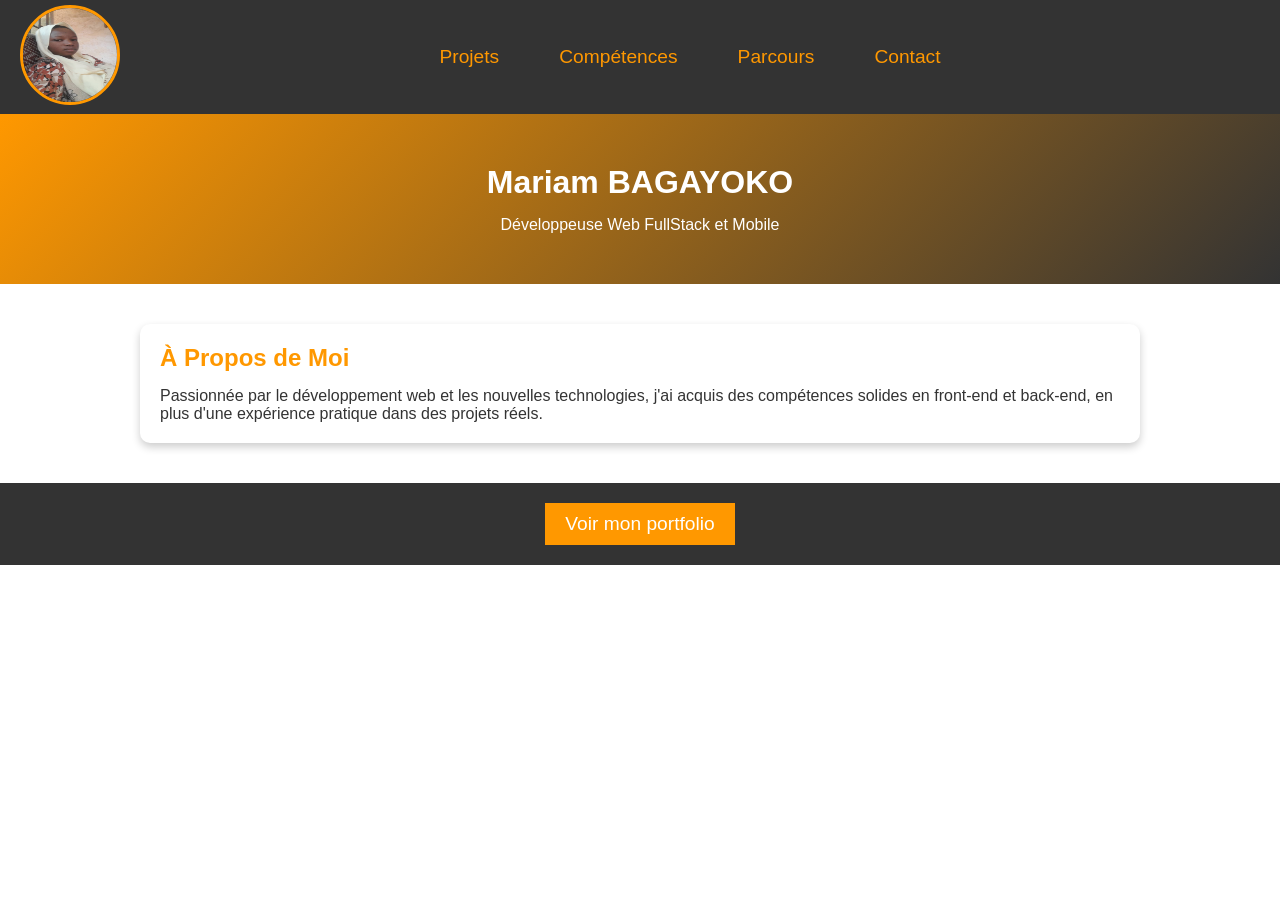
<file: index.html>
<!DOCTYPE html>
<html lang="en">
<head>
  <meta charset="UTF-8">
  <meta name="viewport" content="width=device-width, initial-scale=1.0">
  <title>Mon Portfolio</title>
  <link rel="stylesheet" href="stylePortfolio.css">
</head>
<body>
  <!-- Barre de navigation -->

  
  <nav>
    <a href="monprofil.jpeg"><img src="monprofil.jpeg" alt="Photo de profil" class="thumbnail"></a>
    <div class="menu-toggle" id="mobile-menu">
        <span class="bar"></span>
        <span class="bar"></span>
        <span class="bar"></span>
    </div>
    <ul>
        <li><a href="#projects" onclick="showSection('projects')">Projets</a></li>
        <li><a href="#skills" onclick="showSection('skills')">Compétences</a></li>
        <li><a href="#experience" onclick="showSection('experience')">Parcours</a></li>
        <li><a href="#contact" onclick="showSection('contact')">Contact</a></li>
    </ul>
</nav>


  <!-- Section d'en-tête -->
  <header>
    <div class="header-content">
      <div>
        <h1>Mariam BAGAYOKO</h1>
        <p>Développeuse Web FullStack et Mobile</p>
      </div>
    </div>
  </header>

  <!-- Sections -->
  <section id="profile" class="active">
    <div class="profile-container">
      <h2>À Propos de Moi</h2>
      <p>Passionnée par le développement web et les nouvelles technologies, j'ai acquis des compétences solides en front-end et back-end, en plus d'une expérience pratique dans des projets réels.</p>
    </div>
  </section>

  <section id="projects" style="display: none;">
    <h2>Projets</h2>
    <ul>
      <li>
        <h3>Développement d'une plateforme d'enregistrement de nom de domaine</h3>
        <p>Une brève description de ce projet.</p>
        <a href="javascript:void(0);" onclick="toggleDescription('desc1')">Voir plus</a>
        <p id="desc1" class="project-description">Dans ce projet, j'ai développé une plateforme complète d'enregistrement de noms de domaine avec gestion d'API, sécurité des transactions, et interface utilisateur responsive.</p>
      </li>
      <li>
        <h3>Projet 2</h3>
        <p>Une brève description de ce projet.</p>
        <a href="javascript:void(0);" onclick="toggleDescription('desc2')">Voir plus</a>
        <p id="desc2" class="project-description">Dans ce projet, j'ai développé une plateforme complète d'enregistrement de noms de domaine avec gestion d'API, sécurité des transactions, et interface utilisateur responsive.</p>
      </li>
    </ul>
  </section>

  <section id="skills" style="display: none;">
    <h2>Compétences</h2>
    <div class="contact-cards">
      <div class="contact-card">
        <h3>Langages</h3>
        <p>HTML & CSS</p>
        <p>JavaScript</p>
         <p>PHP</p>
        
      </div>
    </div>
    <div class="contact-cards">
      <div class="contact-card">
        <h3>Frameworks</h3>
        <p>Laravel</p>
        <p>Spring Boot</p>
        <p>Bootstrap</p>
      </div>
    </div>
    <div class="contact-cards">
      <div class="contact-card">
        <h3>Outils de Design</h3>
        <p>Figma</p>
      </div>
    </div>
  </section>

  <section id="experience" style="display: none;">
    <h2>Parcours</h2>
    <div class="experience-container">
      <div class="experience-card">
        <h3>Formation</h3>
        <p>Licence Professionnelle en Genie Informatique</p>
      </div>

      <div class="experience-card">
        <h3>Experience Professionnelle</h3>
        
        <p>Stage chez Ibraci Links</p>
      </div>

     
    </div>
  </section>

  <section id="contact" style="display: none;">
    <h2>Contact</h2>
    <div class="contact-cards">
      <div class="contact-card">
        <h3>Email</h3>
        <p><a href="mailto:bagayokom2003@gmail.com">bagayokom2003@gmail.com</a></p>
      </div>
      <div class="contact-card">
        <h3>LinkedIn</h3>
        <p><a href="https://www.linkedin.com/in/mariam-bagayoko-a86253255" target="_blank">Ma Profil LinkedIn</a></p>
      </div>
      <div class="contact-card">
        <h3>GitHub</h3>
        <p><a href="https://github.com/MariamBaga" target="_blank">Votre Profil GitHub</a></p>
      </div>
    </div>
  </section>

  <!-- Footer -->
  <footer>
    <button onclick="welcomeAlert()">Voir mon portfolio</button>
  </footer>

  <script>
    function welcomeAlert() {
      alert("Bienvenue sur mon portfolio !");
    }

    function toggleDescription(id) {
      const description = document.getElementById(id);
      description.style.display = description.style.display === 'none' ? 'block' : 'none';
    }


    function toggleMenu() {
  const navLinks = document.getElementById('nav-links');
  navLinks.classList.toggle('nav-active'); // Ajouter ou retirer la classe pour afficher/masquer le menu
}


    function showSection(sectionId) {
      // Cacher toutes les sections
      const sections = document.querySelectorAll('section');
      sections.forEach(section => {
        section.style.display = 'none';
      });
      
      // Afficher la section sélectionnée
      const activeSection = document.getElementById(sectionId);
      activeSection.style.display = 'block';
    }

    document.getElementById('mobile-menu').onclick = function() {
    const menu = document.querySelector('nav ul');
    menu.classList.toggle('active');
};

    // Afficher la section de profil par défaut au chargement de la page
    document.addEventListener('DOMContentLoaded', () => {
      showSection('profile');
    });
  </script>
</body>
</html>
</file>
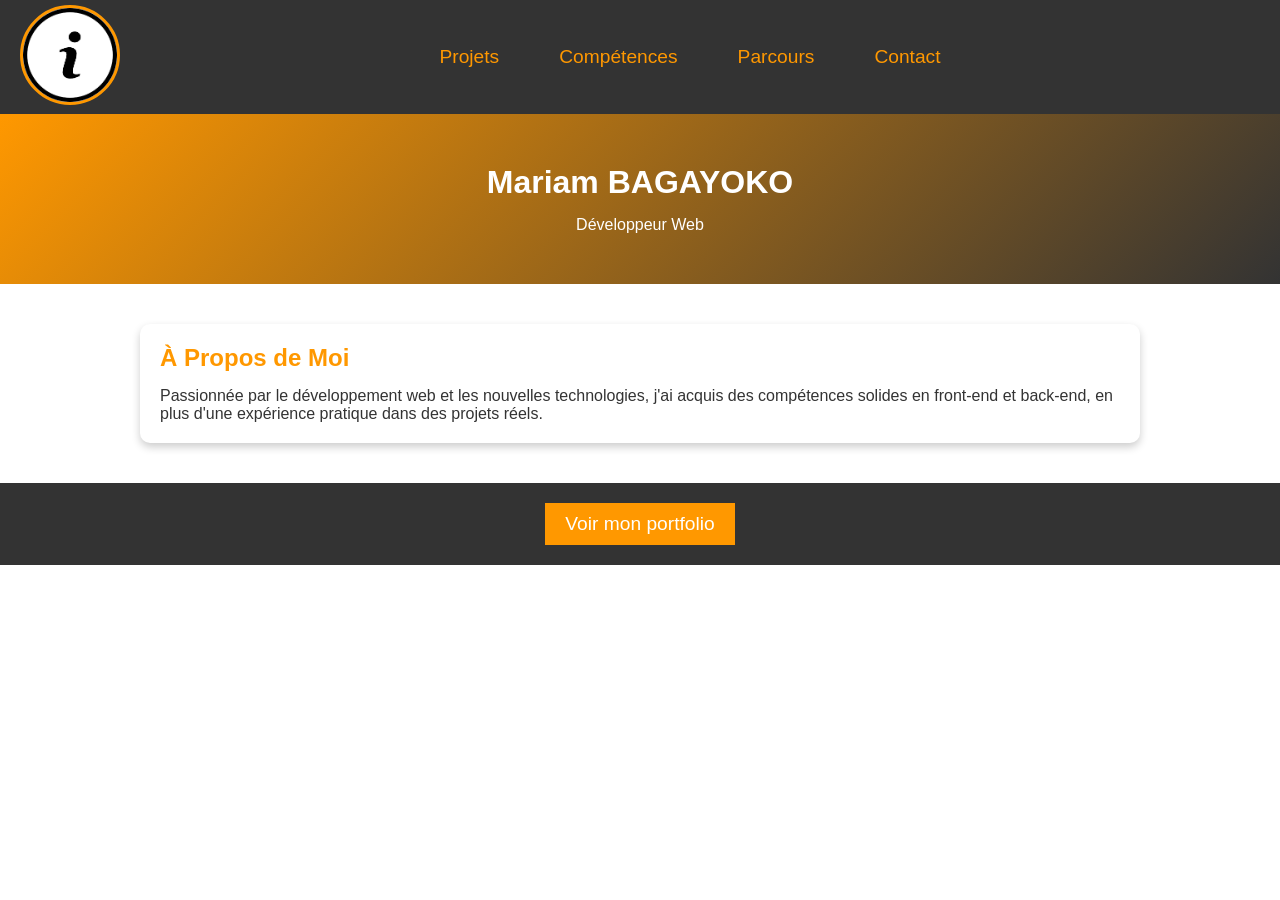
<file: portfolio.html>
<!DOCTYPE html>
<html lang="en">
<head>
  <meta charset="UTF-8">
  <meta name="viewport" content="width=device-width, initial-scale=1.0">
  <title>Mon Portfolio</title>
  <link rel="stylesheet" href="stylePortfolio.css">
</head>
<body>
  <!-- Barre de navigation -->

  
  <nav>
    <a href="info.png"><img src="info.png" alt="Photo de profil" class="thumbnail"></a>
    <div class="menu-toggle" id="mobile-menu">
        <span class="bar"></span>
        <span class="bar"></span>
        <span class="bar"></span>
    </div>
    <ul>
        <li><a href="#projects" onclick="showSection('projects')">Projets</a></li>
        <li><a href="#skills" onclick="showSection('skills')">Compétences</a></li>
        <li><a href="#experience" onclick="showSection('experience')">Parcours</a></li>
        <li><a href="#contact" onclick="showSection('contact')">Contact</a></li>
    </ul>
</nav>


  <!-- Section d'en-tête -->
  <header>
    <div class="header-content">
      <div>
        <h1>Mariam BAGAYOKO</h1>
        <p>Développeur Web</p>
      </div>
    </div>
  </header>

  <!-- Sections -->
  <section id="profile" class="active">
    <div class="profile-container">
      <h2>À Propos de Moi</h2>
      <p>Passionnée par le développement web et les nouvelles technologies, j'ai acquis des compétences solides en front-end et back-end, en plus d'une expérience pratique dans des projets réels.</p>
    </div>
  </section>

  <section id="projects" style="display: none;">
    <h2>Projets</h2>
    <ul>
      <li>
        <h3>Développement d'une plateforme d'enregistrement de nom de domaine</h3>
        <p>Une brève description de ce projet.</p>
        <a href="javascript:void(0);" onclick="toggleDescription('desc1')">Voir plus</a>
        <p id="desc1" class="project-description">Dans ce projet, j'ai développé une plateforme complète d'enregistrement de noms de domaine avec gestion d'API, sécurité des transactions, et interface utilisateur responsive.</p>
      </li>
      <li>
        <h3>Projet 2</h3>
        <p>Une brève description de ce projet.</p>
        <a href="javascript:void(0);" onclick="toggleDescription('desc2')">Voir plus</a>
        <p id="desc2" class="project-description">Dans ce projet, j'ai développé une plateforme complète d'enregistrement de noms de domaine avec gestion d'API, sécurité des transactions, et interface utilisateur responsive.</p>
      </li>
    </ul>
  </section>

  <section id="skills" style="display: none;">
    <h2>Compétences</h2>
    <div class="contact-cards">
      <div class="contact-card">
        <h3>Langages</h3>
        <p>HTML & CSS</p>
        <p>JavaScript</p>
      </div>
    </div>
    <div class="contact-cards">
      <div class="contact-card">
        <h3>Frameworks</h3>
        <p>Laravel</p>
        <p>Spring Boot</p>
        <p>Bootstrap</p>
      </div>
    </div>
    <div class="contact-cards">
      <div class="contact-card">
        <h3>Outils de Design</h3>
        <p>Figma</p>
      </div>
    </div>
  </section>

  <section id="experience" style="display: none;">
    <h2>Parcours</h2>
    <div class="experience-container">
      <div class="experience-card">
        <h3>Education</h3>
        <span class="date">Juin 2024 - Septembre 2024</span>
        <p>Diplôme de Baccalauréat en Sciences Exactes</p>
      </div>

      <div class="experience-card">
        <h3>Experience Professionnelle</h3>
        <span class="date">Juin 2024 - Septembre 2024</span>
        <p>Stage chez Ibraci Links</p>
      </div>

      <div class="experience-card">
        <h3>Formation</h3>
        <span class="date">2022 - 2024</span>
        <p>Compétences acquises :</p>
        <ul>
          <li>HTML, CSS, JavaScript.</li>
          <li>Frameworks comme Laravel et React.</li>
          <li>Principes de conception UX/UI.</li>
        </ul>
      </div>
    </div>
  </section>

  <section id="contact" style="display: none;">
    <h2>Contact</h2>
    <div class="contact-cards">
      <div class="contact-card">
        <h3>Email</h3>
        <p><a href="mailto:bagayokom2003@gmail.com">bagayokom2003@gmail.com</a></p>
      </div>
      <div class="contact-card">
        <h3>LinkedIn</h3>
        <p><a href="https://www.linkedin.com/in/mariam-bagayoko-a86253255" target="_blank">Ma Profil LinkedIn</a></p>
      </div>
      <div class="contact-card">
        <h3>GitHub</h3>
        <p><a href="https://github.com/MariamBaga" target="_blank">Votre Profil GitHub</a></p>
      </div>
    </div>
  </section>

  <!-- Footer -->
  <footer>
    <button onclick="welcomeAlert()">Voir mon portfolio</button>
  </footer>

  <script>
    function welcomeAlert() {
      alert("Bienvenue sur mon portfolio !");
    }

    function toggleDescription(id) {
      const description = document.getElementById(id);
      description.style.display = description.style.display === 'none' ? 'block' : 'none';
    }


    function toggleMenu() {
  const navLinks = document.getElementById('nav-links');
  navLinks.classList.toggle('nav-active'); // Ajouter ou retirer la classe pour afficher/masquer le menu
}


    function showSection(sectionId) {
      // Cacher toutes les sections
      const sections = document.querySelectorAll('section');
      sections.forEach(section => {
        section.style.display = 'none';
      });
      
      // Afficher la section sélectionnée
      const activeSection = document.getElementById(sectionId);
      activeSection.style.display = 'block';
    }

    document.getElementById('mobile-menu').onclick = function() {
    const menu = document.querySelector('nav ul');
    menu.classList.toggle('active');
};

    // Afficher la section de profil par défaut au chargement de la page
    document.addEventListener('DOMContentLoaded', () => {
      showSection('profile');
    });
  </script>
</body>
</html>
</file>
<file: stylePortfolio.css>
* {
    margin: 0;
    padding: 0;
    box-sizing: border-box;
    font-family: Arial, sans-serif;
  }
  
  body {
    background: linear-gradient(120deg, #ffffff, #ffffff, #ffffff);
    color: #333;
    display: flex;
    flex-direction: column;
    align-items: center;
  }
  
  nav {
    width: 100%;
    background-color: #333;
    display: flex;
    justify-content: space-between; /* Espace entre l'image et les éléments de la nav */
    align-items: center; /* Alignement vertical des éléments */
    padding: 5px 20px; /* Ajout d'un padding pour un espacement intérieur */
  }
  
  nav ul {
    list-style: none;
    display: flex;
    justify-content: center; /* Centre les éléments de la nav */
    flex-grow: 1; /* Permet aux éléments de croître pour remplir l'espace */
  }
  
  nav ul li {
    margin: 0 15px; /* Espace entre les éléments de la nav */
  }
  
  nav ul li a {
    color: #ff9800;
    text-decoration: none;
    font-size: 1.2em;
    padding: 10px 15px; /* Espacement autour des liens */
    transition: color 0.3s; /* Animation sur le changement de couleur */
  }
  
  nav ul li a:hover {
    color: #fff; /* Changement de couleur au survol */
  }
  
  .thumbnail {
    width: 100px;
    height: 100px;
    border-radius: 50%;
    border: 3px solid #ff9800;
  }
  
  header {
    text-align: center;
    padding: 50px 20px;
    background: linear-gradient(135deg, #ff9800, #333);
    color: #fff;
    width: 100%;
    display: flex;
    flex-direction: column;
    align-items: center;
  }
  
  .header-content {
    display: flex;
    align-items: center;
    gap: 20px;
  }
  
  h2 {
    color: #ff9800;
    margin-bottom: 10px;
  }
  
  #profile, #projects, #skills, #experience, #contact {
    width: 80%;
    max-width: 1000px;
    margin: 40px 0;
    padding: 20px;
    background-color: #ffffff;
    border-radius: 10px;
    box-shadow: 0 4px 8px rgba(0, 0, 0, 0.2);
    transform: translateY(20px); /* Position initiale pour l'animation */
    opacity: 0; /* Rendre invisible pour l'animation */
    animation: fadeInUp 0.6s forwards; /* Appel à l'animation */
  }
  
  @keyframes fadeInUp {
    to {
      transform: translateY(0); /* Position finale */
      opacity: 1; /* Visible à la fin de l'animation */
    }
  }
  
  ul {
    list-style: none;
  }
  
  footer {
    width: 100%;
    text-align: center;
    padding: 20px;
    background-color: #333;
    color: #ff9800;
  }
  
  footer button {
    background-color: #ff9800;
    color: #fff;
    border: none;
    padding: 10px 20px;
    cursor: pointer;
    font-size: 1.2em;
    transition: transform 0.3s; /* Animation sur le bouton */
  }
  
  footer button:hover {
    transform: translateY(-2px); /* Léger mouvement au survol */
  }
  
  .project-description {
    display: none; /* Cacher par défaut */
  }
  
  /* Animation de compétence */
  .skill-item {
    opacity: 0;
    transition: opacity 0.5s ease;
  }
  
  .skill-item.visible {
    opacity: 1; /* Rendre visible lors de l'animation */
  }
  
  /* Animation des cartes d'expérience */
  .experience-card {
    margin: 20px 0;
    padding: 20px;
    background-color: #f9f9f9;
    border-radius: 8px;
    box-shadow: 0 2px 5px rgba(0, 0, 0, 0.1);
    transform: translateY(20px); /* Position initiale pour l'animation */
    opacity: 0; /* Rendre invisible pour l'animation */
    animation: fadeIn 0.6s forwards; /* Appel à l'animation */
  }
  
  @keyframes fadeIn {
    to {
      transform: translateY(0); /* Position finale */
      opacity: 1; /* Visible à la fin de l'animation */
    }
  }
  

  .contact-cards {
    display: flex;
    justify-content: space-between; /* Espace entre les cartes */
    flex-wrap: wrap; /* Permet aux cartes de s'adapter à différentes tailles d'écran */
    margin-top: 20px; /* Marge supérieure pour espacer des titres */
  }
  
  .contact-card {
    background-color: #f9f9f9; /* Couleur de fond de la carte */
    border: 1px solid #ccc; /* Bordure de la carte */
    border-radius: 8px; /* Coins arrondis */
    padding: 15px; /* Espacement intérieur */
    margin: 10px; /* Espacement entre les cartes */
    flex: 1 1 30%; /* Permet aux cartes de croître et de se réduire, avec une largeur de base de 30% */
    box-shadow: 0 2px 5px rgba(0, 0, 0, 0.1); /* Ombre légère pour donner un effet de profondeur */
    transition: transform 0.3s; /* Animation lors du survol */
  }
  
  .contact-card:hover {
    transform: scale(1.05); /* Agrandissement léger au survol */
  }
  
  .contact-card h3 {
    color: #ff9800; /* Couleur des titres de carte */
    margin-bottom: 10px; /* Marge inférieure pour espacer des paragraphes */
  }
  
  .contact-card p {
    margin: 0; /* Aucune marge pour les paragraphes */
  }
  
  .contact-card a {
    text-decoration: none; /* Pas de soulignement */
    color: #333; /* Couleur du lien */
  }
  
  .contact-card a:hover {
    color: #ff9800; /* Changement de couleur au survol des liens */
  }
  

  /* Styles for mobile menu */
.menu-toggle {
    display: none; /* Hidden by default */
    flex-direction: column;
    cursor: pointer;
}

.bar {
    height: 4px;
    width: 25px;
    background-color: #ff9800;
    margin: 3px 0; /* Space between bars */
}

p{
  margin-top: 15px;
}
/* Responsive styles */
@media (max-width: 768px) {
    nav ul {
        display: none; /* Hide menu items by default */
        flex-direction: column; /* Stack menu items vertically */
        position: absolute; /* Position it absolutely */
        top: 100px; /* Adjust based on nav height */
        left: 50%;
        background-color: #333; /* Background color for dropdown */
        width: 100%;
        z-index: 1000; /* Make sure it appears above other content */
    }

    nav ul.active {
        display: flex; /* Show menu items when active */
    }

    .menu-toggle {
        display: flex; /* Show hamburger icon */
      
        
    }

    
}
</file>
